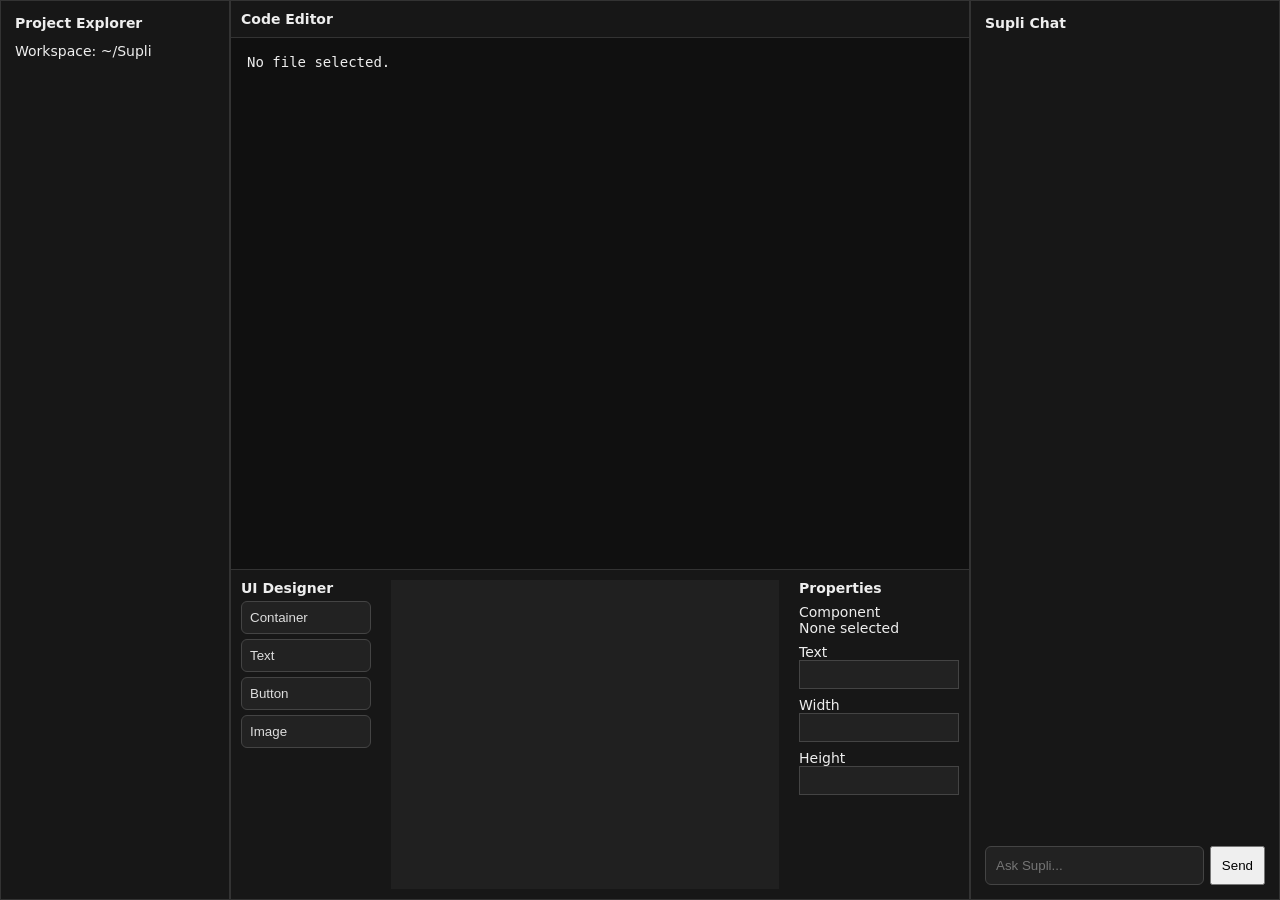
<file: UI/index.html>
<!doctype html>
<html lang="en"><head><meta charset="utf-8"><meta name="viewport" content="width=device-width,initial-scale=1">
<title>Supli</title>
<style>
*{box-sizing:border-box}body{margin:0;background:#111;color:#eee;font:14px system-ui,sans-serif;height:100vh}
.app{display:grid;grid-template-columns:230px 1fr 310px;height:100vh}.panel{border:1px solid #333;background:#171717}.side{padding:14px}.editor{display:flex;flex-direction:column}.chat{display:flex;flex-direction:column;padding:14px}.title{font-weight:700;margin-bottom:12px}.files button,.palette button{display:block;width:100%;margin:5px 0;padding:8px;text-align:left;background:#222;color:#ddd;border:1px solid #444;border-radius:6px}.bar{padding:10px;border-bottom:1px solid #333}.code{flex:1;padding:16px;background:#101010;font-family:monospace;white-space:pre-wrap}.designer{height:330px;border-top:1px solid #333;display:grid;grid-template-columns:150px 1fr 180px}.palette,.props{padding:10px}.canvas{margin:10px;background:#202020;position:relative;overflow:auto}.item{position:absolute;border:1px dashed #777;padding:8px;min-width:70px;min-height:30px}.chatlog{flex:1;overflow:auto}.input{display:flex;gap:6px}.input input{flex:1;padding:10px;background:#222;color:#fff;border:1px solid #444;border-radius:6px}.input button{padding:10px}.prop{margin:8px 0}.prop input{width:100%;padding:6px;background:#222;color:#fff;border:1px solid #444}
</style></head><body><div class="app">
<aside class="panel side"><div class="title">Project Explorer</div><div class="files">Workspace: ~/Supli</div></aside>
<main class="panel editor"><div class="bar"><b>Code Editor</b></div><div class="code" id="code">No file selected.</div>
<section class="designer"><div class="palette"><b>UI Designer</b><button data-t="container">Container</button><button data-t="text">Text</button><button data-t="button">Button</button><button data-t="image">Image</button></div><div class="canvas" id="canvas"></div><div class="props"><b>Properties</b><div class="prop">Component<div id="ptype">None selected</div></div><div class="prop">Text<input id="ptext" disabled></div><div class="prop">Width<input id="pwidth" type="number" disabled></div><div class="prop">Height<input id="pheight" type="number" disabled></div></div></section></main>
<aside class="panel chat"><div class="title">Supli Chat</div><div class="chatlog" id="log"></div><div class="input"><input id="msg" placeholder="Ask Supli..."><button id="send">Send</button></div></aside>
</div>
<script>
let selected=null;
const canvas=document.getElementById('canvas'),type=document.getElementById('ptype'),text=document.getElementById('ptext'),w=document.getElementById('pwidth'),h=document.getElementById('pheight');
function select(el){selected=el;type.textContent=el.dataset.type;text.disabled=false;w.disabled=false;h.disabled=false;text.value=el.textContent;w.value=el.offsetWidth;h.value=el.offsetHeight}
document.querySelectorAll('[data-t]').forEach(b=>b.onclick=()=>{let e=document.createElement('div');e.className='item';e.dataset.type=b.dataset.t;e.textContent=b.dataset.t==='text'?'Text':b.dataset.t;e.style.left='20px';e.style.top='20px';canvas.appendChild(e);select(e)});
text.oninput=()=>{if(selected)selected.textContent=text.value};w.oninput=()=>{if(selected)selected.style.width=w.value+'px'};h.oninput=()=>{if(selected)selected.style.height=h.value+'px'};
document.getElementById('send').onclick=async()=>{let m=document.getElementById('msg'),log=document.getElementById('log');log.innerHTML+='<p><b>You:</b> '+m.value+'</p>';let r=await fetch('/api/chat',{method:'POST',headers:{'Content-Type':'application/json'},body:JSON.stringify({message:m.value})});let d=await r.json();log.innerHTML+='<p><b>Supli:</b> '+(d.response||d.error)+'</p>';m.value=''};
</script></body></html>
</file>
